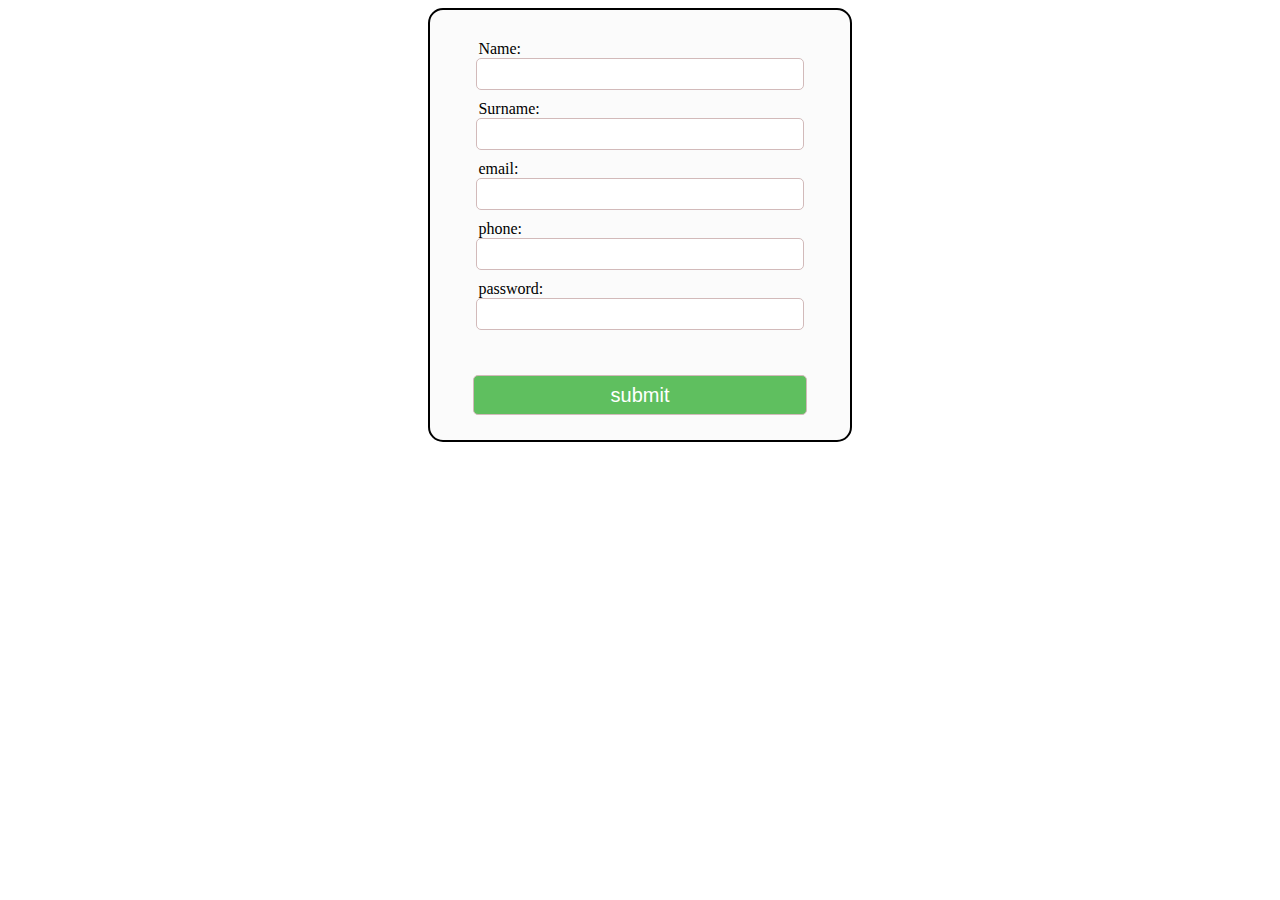
<file: app/form.html>
<!DOCTYPE html>
<html lang="en">
<head>
    <meta charset="UTF-8">
    <title>Form</title>
    <link rel="stylesheet" href="main.css">
    <script src="https://code.jquery.com/jquery-3.4.1.min.js"></script>
    <script src="main.js"></script>
    
</head>
<body>
    <div class="form-container">
        <form class="form" id="myForm" onSubmit="return doSubmit();">
            <div class="input-field">
                <label for="name">Name:</label> 
                <input type="text" value="" name="name">
            </div>
            <div class="input-field">  
                <label for="name">Surname:</label>
                <input type="text" value="" name="surname">
            </div>
            <div class="input-email">
                <label for="name">email:</label>
                <input type="email" id="email" value="" name="email">
            </div>
            <div class="input-phone">
                <label for="name">phone:</label>
                <input type="text" id="phone" value="" name="phone">
            </div>
            <div class="input-password">
                <label for="name">password:</label>
                <input type="password" id="password" value="" name="password">
            </div>
            <input type="submit" id="submit" value="submit">
        </form>
    </div>
</body>
</html>
</file>
<file: app/main.css>
.container {
    position: relative;
    width: 100%;
    max-width: 400px;
    display: inline-flex;
    margin: inherit;
  }
  
  .container img {
    width: 100%;
    height: auto;
    margin-left: 10px;
  }
  
  .container .btn {
    position: absolute;
    top: 88%;
    left: 17%;
    transform: translate(-50%, -50%);
    -ms-transform: translate(-50%, -50%);
    background-color:#ee77a5;
    color: white;
    font-size: 12px;
    padding: 8px 22px;
    border: none;
    cursor: pointer;
    border-radius: 25px;
    text-align: center;
  }
  .container .btnn {
    position: absolute;
    top: 88%;
    left: 44%;
    transform: translate(-50%, -50%);
    -ms-transform: translate(-50%, -50%);
    background-color: #ee77a5;
    color: white;
    font-size: 12px;
    padding: 8px 22px;
    border: none;
    cursor: pointer;
    border-radius: 25px;
    text-align: center;
    margin-left: 11px;
  }
  
  /* .container .btn:hover {
    background-color: black;
  } */
  @media only screen and (min-device-width: 481px) and (max-device-width: 768px){
    .container {
      position: relative;
      width: 100%;
      max-width: 465px;
      display: block;
      margin: inherit;
    }
    .container img {
      width: 199%;
      height: auto;
      margin-left: 10px;
    }
  
  }
  /* @media only screen and (min-width: 600px) and (max-width:760px) {
    .container {
      position: relative;
      width: 100%;
      max-width: 475px;
      display: block;
      margin: inherit;
    }
    .container img {
      width: 199%;
      height: auto;
      margin-left: 10px;
    }
  } */
  @media only screen and (min-width: 768px){
    .container {
      position: relative;
      width: 99%;
      max-width: 469px;
      display: inline-flex;
      margin: inherit;
    }
    .container img {
      width: 100%;
      height: auto;
      margin-left: 10px;
    }
  }
  
  @media only screen and (min-width: 1200px) {
    .main{
      width: 115%;
    }
    .container {
      position: relative;
      width: 100%;
      max-width: 351px;
      display: inline-flex;
      margin: inherit;
    }
    .container img {
      width: 100%;
      height: auto;
      margin-left: 10px;
    }
  }

  

  div span {
      color: red;
      margin-bottom: 10px; 
  }
  div button {
      position: absolute;
  }

  .form-container {
    width: 30%;
    margin: 0 auto;
    padding: 20px;
    background: #fbfbfb;
    border: 2px solid #000;
    text-align: center;
    border-radius: 15px;
}
form div {
    margin: 10px;
}

input {
    height: 20px;
    padding: 5px;
    width: 88%;
    border: 1px solid #d2baba;
    border-radius: 5px;
}


label, span {
    float: left;
    margin-left: 18px;
    clear: both;
}
  
#submit {
    height: 40px;
    margin: 35px 0px 5px 0px;
    background-color: #5fbf5f;
    font-size: 20px;
    color: #fff;
    border-radius: 5px;
}
</file>
